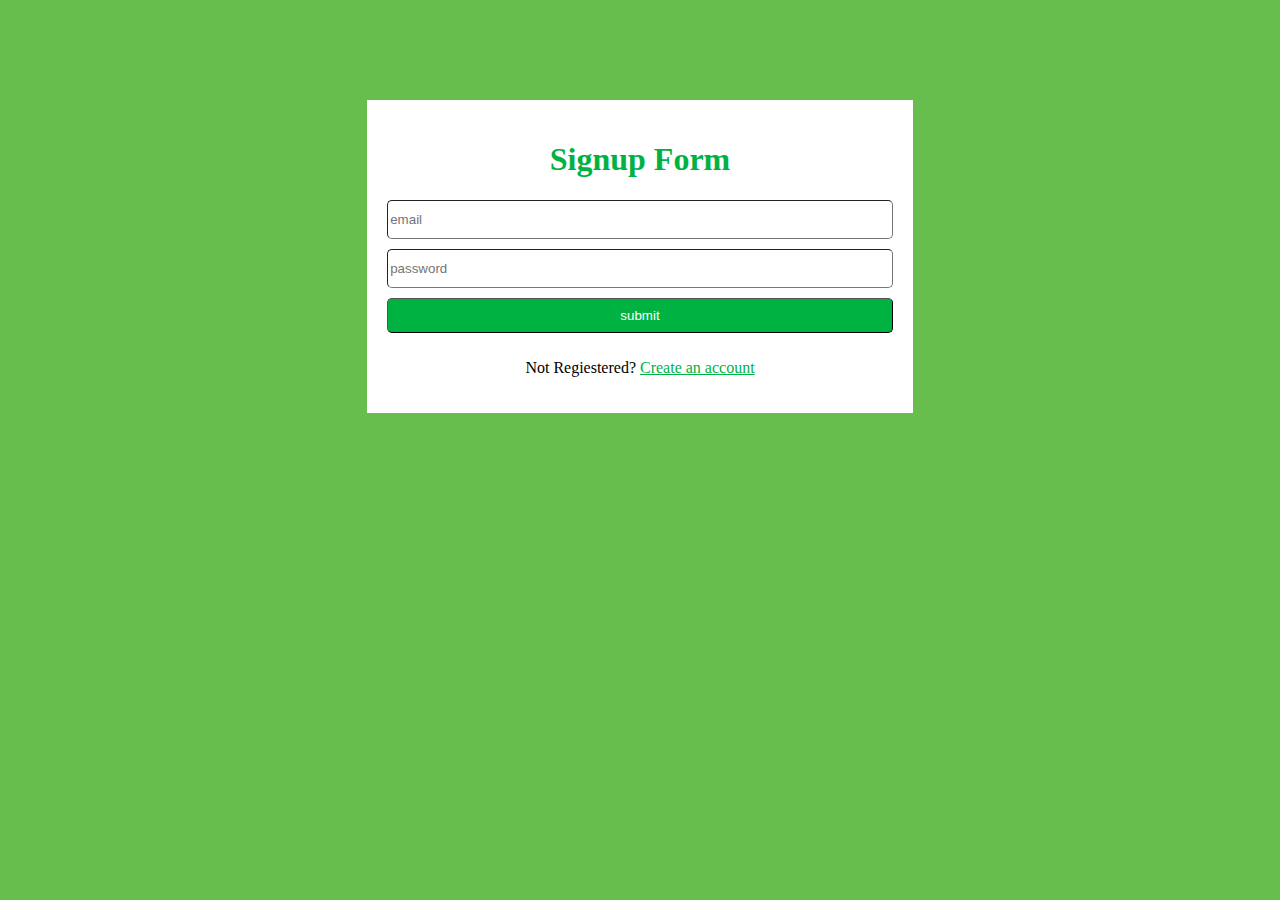
<file: index.html>
<!-- SignUp Form First Task -->

<!DOCTYPE html>
<html lang="en">
<head>
    <meta charset="UTF-8">
    <meta name="viewport" content="width=device-width, initial-scale=1.0">
    <title>Document</title>
    <link rel="stylesheet"  href="styles.css">
    </head>
<body>
  
    <div>    
     <form  onsubmit="return login()" action="part2.html" >
        <h1>Signup Form</h1>
        <input type="email" id="email" name="email" placeholder="email" required>
        <div id="email_validation"></div>
        <input type="password" id="password" name="password" placeholder="password" required>
        <div id="password_validation"></div>
        <input type="submit"  id="btn" value="submit">
        <p class="register-text">Not Regiestered? <a href="#">Create an account</a></p>
        <div id="message"> </div>
    </form> 
     </div>


    <script src="index.js"></script>
</body>
</html>
</file>
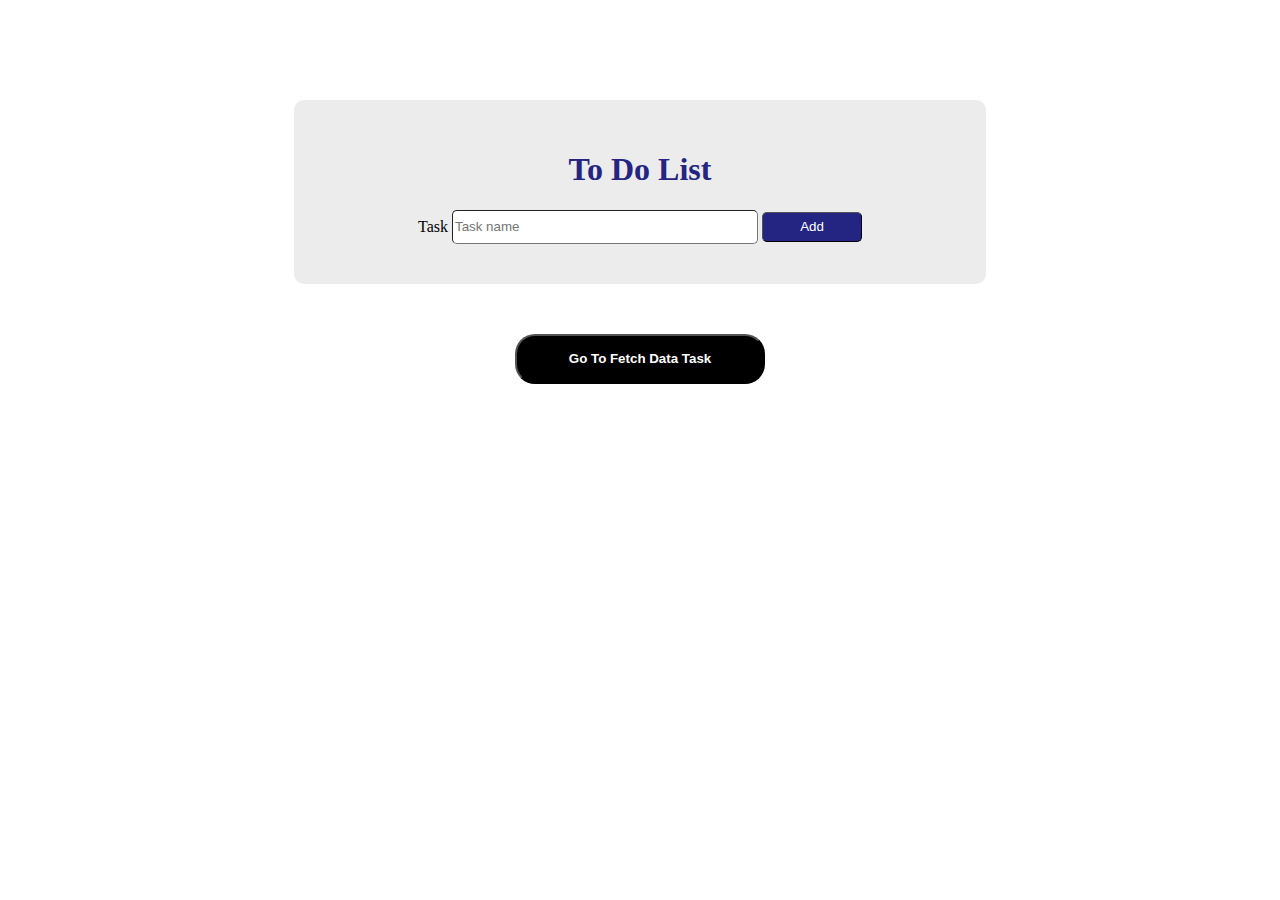
<file: part2.html>
<!-- To Do list task second task     -->
  
<!DOCTYPE html>
<html lang="en">
<head>
    <meta charset="UTF-8">
    <meta name="viewport" content="width=device-width, initial-scale=1.0">
    <title>Document</title>
    <link rel="stylesheet"  href="styles2.css">
    </head>
<body>
        
       <div class="toDo">
        <h1>To Do List</h1>
        <ul id="added-tasks"></ul>
        <div class="task-input">
        <label for="task">Task</label>
        <input type="text" name="task" id="task" placeholder="Task name">
        <button id="add" onclick="addTask()">Add</button>
        </div>
    </div>
    <button class="part3" onclick="redirect()" >Go To Fetch Data Task</button>

    <script src="index.js"></script>
</body>
</html>
</file>
<file: styles.css>
/*   CSS Part 1 */

body {
    background-color: #67BE4D;
    text-align: -webkit-center;
    margin-top: 100px;

}

form{
    display: flex;
    flex-direction: column;
    justify-content: center;
    background: #fff;
    width: 40%;
    padding: 20px;
}
input,#btn {
    margin-bottom: 10px;
    height: 35px;
    border-radius: 5px;
    border-width: 1px;
}

#btn {
    background-color: #00B242;
    color: white;
}
#message  {
    color: red;
    align-self:center;
    font-weight: bold;
    background-color: #fafafa;
}
#email_validation , #password_validation {
    color: red;
    width: 500px;
    align-items: start;
    text-align-last: start;
}
.register-text{
    align-self: center;
}
a,h1 {
    color: #00B242;
}
</file>
<file: styles2.css>
/* CSS Part 2  */
body{
    text-align: -webkit-center;
}
.toDo{
    text-align: center;
    background-color: #ececec;;
    width: 50%;
    padding: 30px;
    border-radius: 10px;
    margin-top: 100px;
}
h1{
    color: #242482;
}
#add , #task {
    margin-bottom: 10px;
    height: 30px;
    border-radius: 5px;
    border-width: 1px;
}
#task {
    width: 300px;
}
#add {
    width: 100px;
    background-color: #242482;
    color: white;
}
#added-tasks{
    background-color: rgb(122, 151, 151);
}
li{
    
    display: flex;
    height: 50px;
    border-bottom: 1px solid #ddd;
    align-items: center;
    padding: 0 10px;
}
.done-btn {
    background-color: #68c068;
    color: #fff;
    border: 1px solid ;
    padding: 5px 10px;
    border-radius: 3px;
    position: absolute;
    right: 535px;
  }
  .task-text{
    color: #3f3fe0;
  }
  .delete-btn {
    background-color: red;
    color: #fff;
    border: 1px solid ;
    padding: 5px 10px;
    border-radius: 3px;
    position: absolute;
    right: 455px;
  }
  .done-active {
    background-color: blue;
    color: #fff;
  } 
  .part3 {
    margin-top: 50px;
    background-color: black;
    color: white;
    font-weight: bold;
    height: 50px;
    width: 250px;
    border-radius: 20px;
}
</file>
